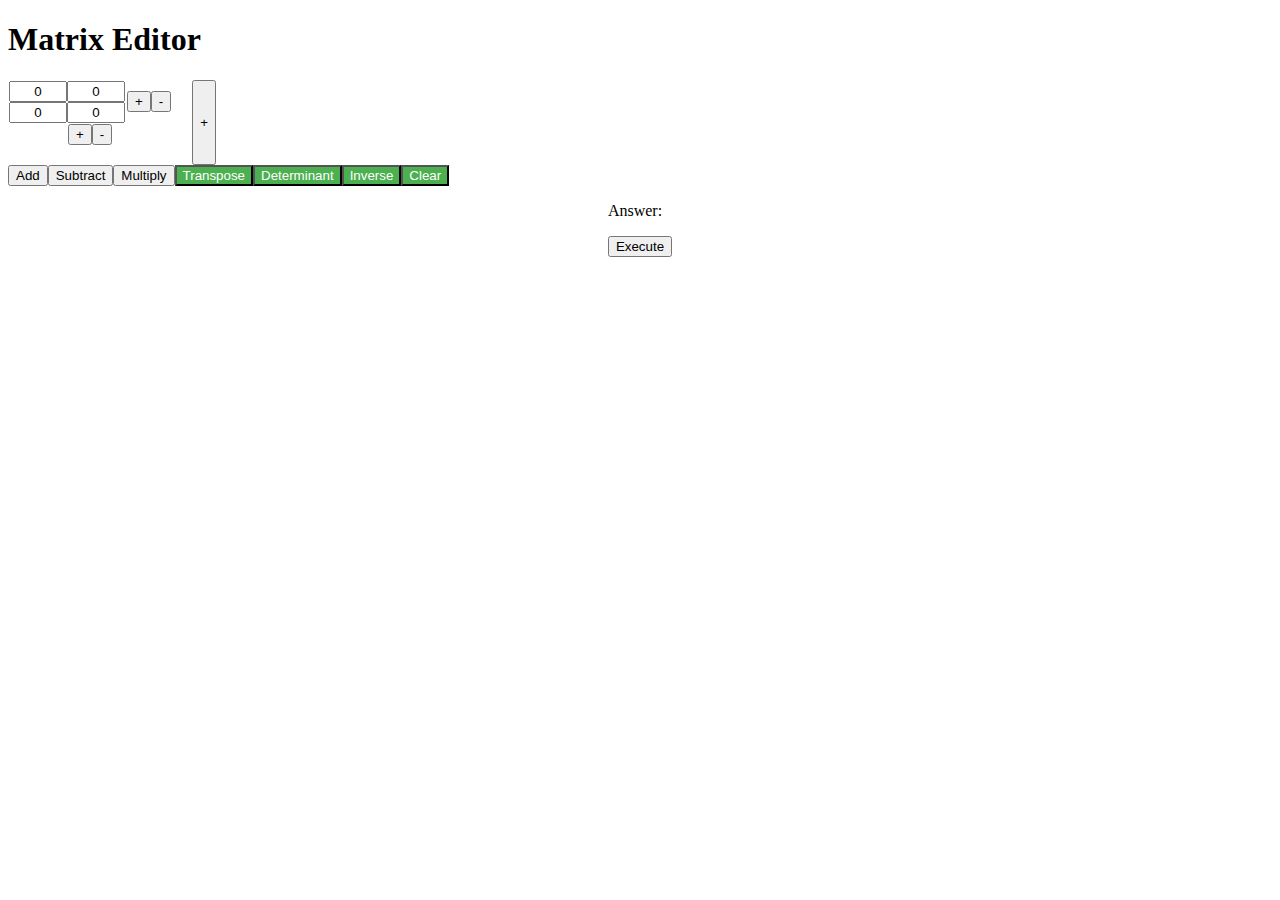
<file: web/index.html>
<!DOCTYPE html>
<html lang="en">

<head>
    <meta charset="UTF-8">
    <meta name="viewport" content="width=device-width, initial-scale=1.0">
    <title>Matrix Editor</title>
    <link rel="stylesheet" type="text/css" href="styles.css">
</head>

<body>
    <h1>Matrix Editor</h1>
    <div id="calculus">
        <!-- Matrices  -->
    </div>
    <div id="buttons">
        <!-- Buttons -->
    </div>
    <div id="execute">
        <div id="ans-query">
            <p>Answer: </p>
            <p id="ans"></p>
        </div>
        <button id="execute">Execute</button>
    </div>

    <script src="script.js"></script>
</body>

</html>
</file>
<file: web/styles.css>
.matrix-and-change-rows {
    display: flex;
    flex-direction: row;
    /* Stack elements horizontally */
    justify-content: center;
    align-items: center;
    /* Center items vertically */
    margin-bottom: 20px;
}

.matrix-container {
    display: flex;
    flex-direction: column;
    /* Stack elements vertically */
    justify-content: center;
    align-items: center;
    /* Center items horizontally */
    margin-bottom: 20px;
}

div#calculus {
    display: flex;
    gap: 20px; /* Add spacing between elements */

}

.change-column {
    align-self: center;
    /* Align to the start of the flex container (top) */
}

.matrix {
    align-self: center;
    /* Align to the center of the flex container (middle) */
}

.change-row {
    /* align to the top */
    align-self: flex-start;
}

.cell {
    width: 50px;
    text-align: center;
}

.matrix-and-change-rows {
    display: flex;
    flex-direction: row;
    /* Stack elements horizontally */
    justify-content: center;
    align-items: center;
    /* Center items vertically */
    margin-bottom: 0px;
}

#execute {
    display: flex;
    flex-direction: column; /* Align items vertically */
    justify-content: center; /* Center items horizontally */
    align-items: center; /* Center items vertically */
}

#ans-query {
    display: flex;
    gap: 10px; /* Add spacing between elements */
}

button.enabled {
    background-color: #4CAF50; /* Green */
    color: white;
}

.hidden {
    display: none;
}
</file>
